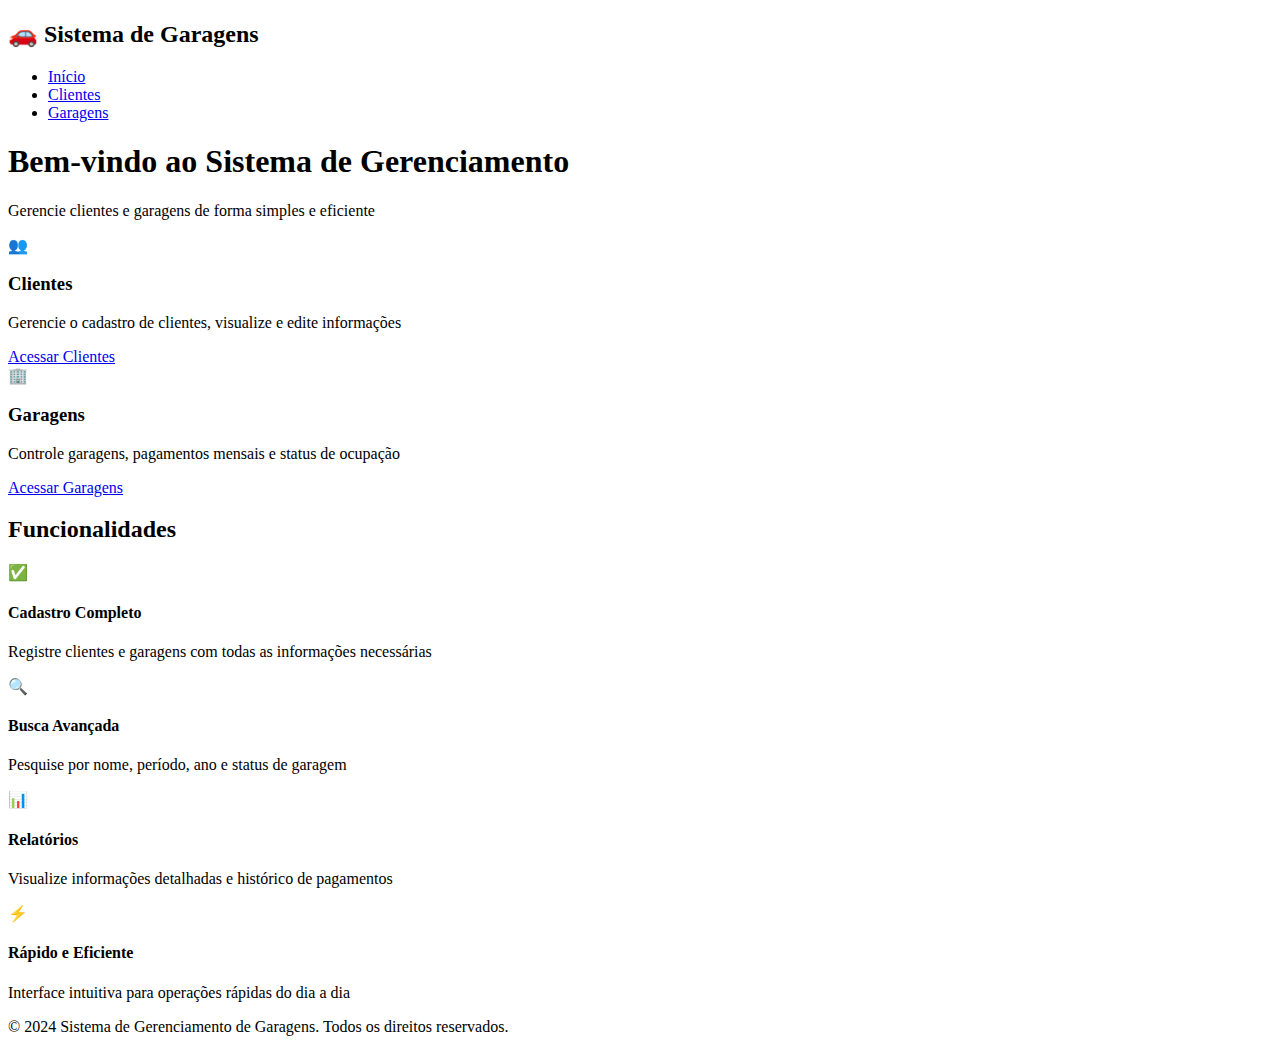
<file: src/main/resources/templates/index.html>
<!DOCTYPE html>
<html xmlns:th="http://www.thymeleaf.org">
<head>
  <meta charset="UTF-8">
  <meta name="viewport" content="width=device-width, initial-scale=1.0">
  <title>Sistema de Gerenciamento de Garagens</title>
  <link rel="stylesheet" th:href="@{/css/style.css}">
</head>
<body>
<nav class="navbar">
  <div class="container">
    <div class="logo">
      <h2>🚗 Sistema de Garagens</h2>
    </div>
    <ul class="nav-links">
      <li><a href="/" class="active">Início</a></li>
      <li><a href="/clientes">Clientes</a></li>
      <li><a href="/garagens">Garagens</a></li>
    </ul>
  </div>
</nav>

<div class="container">
  <div class="hero">
    <h1>Bem-vindo ao Sistema de Gerenciamento</h1>
    <p>Gerencie clientes e garagens de forma simples e eficiente</p>
  </div>

  <div class="cards">
    <div class="card">
      <div class="card-icon">👥</div>
      <h3>Clientes</h3>
      <p>Gerencie o cadastro de clientes, visualize e edite informações</p>
      <a href="/clientes" class="btn btn-primary">Acessar Clientes</a>
    </div>

    <div class="card">
      <div class="card-icon">🏢</div>
      <h3>Garagens</h3>
      <p>Controle garagens, pagamentos mensais e status de ocupação</p>
      <a href="/garagens" class="btn btn-primary">Acessar Garagens</a>
    </div>
  </div>

  <div class="features">
    <h2>Funcionalidades</h2>
    <div class="feature-list">
      <div class="feature-item">
        <span class="feature-icon">✅</span>
        <div>
          <h4>Cadastro Completo</h4>
          <p>Registre clientes e garagens com todas as informações necessárias</p>
        </div>
      </div>
      <div class="feature-item">
        <span class="feature-icon">🔍</span>
        <div>
          <h4>Busca Avançada</h4>
          <p>Pesquise por nome, período, ano e status de garagem</p>
        </div>
      </div>
      <div class="feature-item">
        <span class="feature-icon">📊</span>
        <div>
          <h4>Relatórios</h4>
          <p>Visualize informações detalhadas e histórico de pagamentos</p>
        </div>
      </div>
      <div class="feature-item">
        <span class="feature-icon">⚡</span>
        <div>
          <h4>Rápido e Eficiente</h4>
          <p>Interface intuitiva para operações rápidas do dia a dia</p>
        </div>
      </div>
    </div>
  </div>
</div>

<footer>
  <p>&copy; 2024 Sistema de Gerenciamento de Garagens. Todos os direitos reservados.</p>
</footer>

<script th:src="@{/js/script.js}"></script>
</body>
</html>
</file>
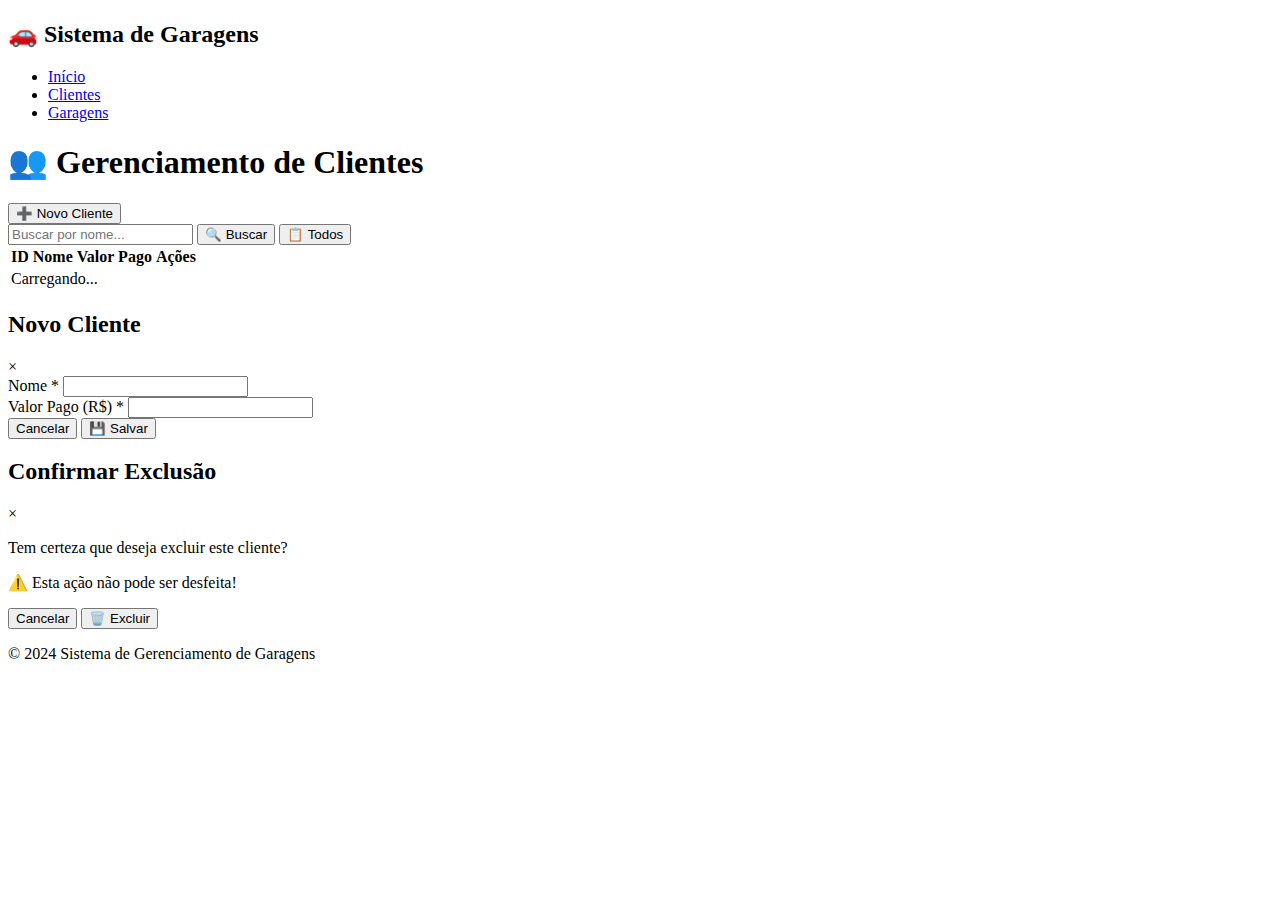
<file: src/main/resources/templates/clientes.html>
<!DOCTYPE html>
<html xmlns:th="http://www.thymeleaf.org">
<head>
  <meta charset="UTF-8">
  <meta name="viewport" content="width=device-width, initial-scale=1.0">
  <title>Gerenciamento de Clientes</title>
  <link rel="stylesheet" th:href="@{/css/style.css}">
</head>
<body>
<script th:src="@{/js/scripts.js}"></script>
<script th:src="@{/js/clientes.js}"></script>

<nav class="navbar">
  <div class="container">
    <div class="logo">
      <h2>🚗 Sistema de Garagens</h2>
    </div>
    <ul class="nav-links">
      <li><a href="/">Início</a></li>
      <li><a href="/clientes" class="active">Clientes</a></li>
      <li><a href="/garagens">Garagens</a></li>
    </ul>
  </div>
</nav>

<div class="container">
  <div class="page-header">
    <h1>👥 Gerenciamento de Clientes</h1>
    <button class="btn btn-primary" onclick="openModal('clienteModal')">
      ➕ Novo Cliente
    </button>
  </div>

  <!-- Filtros de Busca -->
  <div class="search-section">
    <div class="search-box">
      <input type="text" id="searchNome" placeholder="Buscar por nome...">
      <button class="btn btn-secondary" onclick="buscarClientes()">🔍 Buscar</button>
      <button class="btn btn-secondary" onclick="listarTodosClientes()">📋 Todos</button>
    </div>
  </div>

  <!-- Mensagens -->
  <div id="message" class="message" style="display: none;"></div>

  <!-- Tabela de Clientes -->
  <div class="table-container">
    <table id="clientesTable">
      <thead>
      <tr>
        <th>ID</th>
        <th>Nome</th>
        <th>Valor Pago</th>
        <th>Ações</th>
      </tr>
      </thead>
      <tbody id="clientesTableBody">
      <tr>
        <td colspan="4" class="loading">Carregando...</td>
      </tr>
      </tbody>
    </table>
  </div>
</div>

<!-- Modal de Cliente -->
<div id="clienteModal" class="modal">
  <div class="modal-content">
    <div class="modal-header">
      <h2 id="modalTitle">Novo Cliente</h2>
      <span class="close" onclick="closeModal('clienteModal')">&times;</span>
    </div>
    <form id="clienteForm" onsubmit="salvarCliente(event)">
      <input type="hidden" id="clienteId">

      <div class="form-group">
        <label for="nome">Nome *</label>
        <input type="text" id="nome" required maxlength="100">
      </div>

      <div class="form-group">
        <label for="valorPago">Valor Pago (R$) *</label>
        <input type="number" id="valorPago" step="0.01" min="0.01" required>
      </div>

      <div class="modal-footer">
        <button type="button" class="btn btn-secondary" onclick="closeModal('clienteModal')">
          Cancelar
        </button>
        <button type="submit" class="btn btn-primary">
          💾 Salvar
        </button>
      </div>
    </form>
  </div>
</div>

<!-- Modal de Confirmação de Exclusão -->
<div id="deleteModal" class="modal">
  <div class="modal-content modal-small">
    <div class="modal-header">
      <h2>Confirmar Exclusão</h2>
      <span class="close" onclick="closeModal('deleteModal')">&times;</span>
    </div>
    <div class="modal-body">
      <p>Tem certeza que deseja excluir este cliente?</p>
      <p class="warning">⚠️ Esta ação não pode ser desfeita!</p>
    </div>
    <div class="modal-footer">
      <button class="btn btn-secondary" onclick="closeModal('deleteModal')">
        Cancelar
      </button>
      <button class="btn btn-danger" onclick="confirmarExclusao()">
        🗑️ Excluir
      </button>
    </div>
  </div>
</div>

<footer>
  <p>&copy; 2024 Sistema de Gerenciamento de Garagens</p>
</footer>
</body>
</html>
</file>
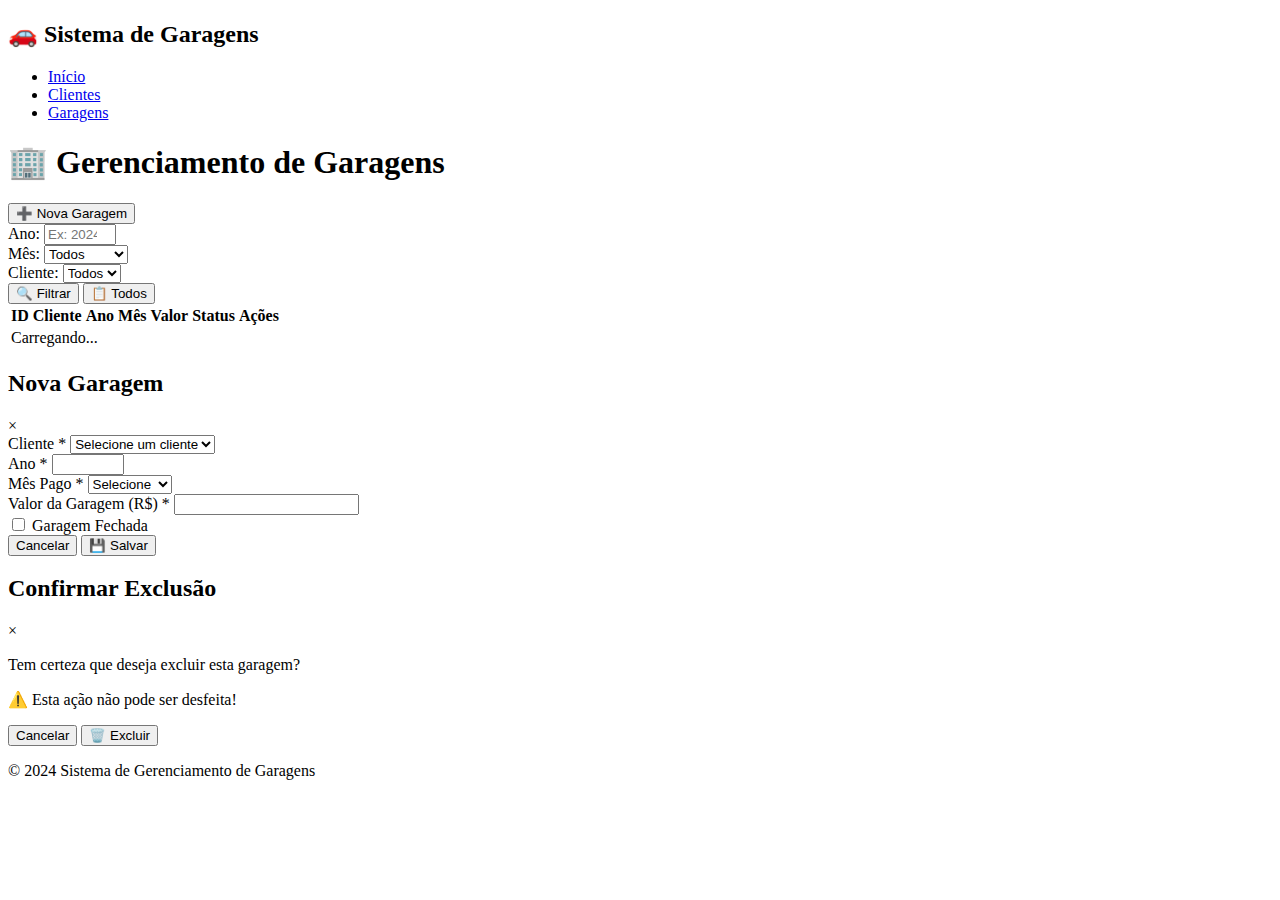
<file: src/main/resources/templates/garagens.html>
<!DOCTYPE html>
<html xmlns:th="http://www.thymeleaf.org">
<head>
    <meta charset="UTF-8">
    <meta name="viewport" content="width=device-width, initial-scale=1.0">
    <title>Gerenciamento de Garagens</title>
    <link rel="stylesheet" th:href="@{/css/style.css}">
</head>
<body>
<nav class="navbar">
    <div class="container">
        <div class="logo">
            <h2>🚗 Sistema de Garagens</h2>
        </div>
        <ul class="nav-links">
            <li><a href="/">Início</a></li>
            <li><a href="/clientes">Clientes</a></li>
            <li><a href="/garagens" class="active">Garagens</a></li>
        </ul>
    </div>
</nav>

<div class="container">
    <div class="page-header">
        <h1>🏢 Gerenciamento de Garagens</h1>
        <button class="btn btn-primary" onclick="openModal('garagemModal')">
            ➕ Nova Garagem
        </button>
    </div>

    <!-- Filtros de Busca -->
    <div class="search-section">
        <div class="filter-group">
            <div class="filter-item">
                <label for="filterAno">Ano:</label>
                <input type="number" id="filterAno" placeholder="Ex: 2024" min="1900" max="2155">
            </div>
            <div class="filter-item">
                <label for="filterMes">Mês:</label>
                <select id="filterMes">
                    <option value="">Todos</option>
                    <option value="1">Janeiro</option>
                    <option value="2">Fevereiro</option>
                    <option value="3">Março</option>
                    <option value="4">Abril</option>
                    <option value="5">Maio</option>
                    <option value="6">Junho</option>
                    <option value="7">Julho</option>
                    <option value="8">Agosto</option>
                    <option value="9">Setembro</option>
                    <option value="10">Outubro</option>
                    <option value="11">Novembro</option>
                    <option value="12">Dezembro</option>
                </select>
            </div>
            <div class="filter-item">
                <label for="filterCliente">Cliente:</label>
                <select id="filterCliente">
                    <option value="">Todos</option>
                </select>
            </div>
            <div class="filter-buttons">
                <button class="btn btn-secondary" onclick="filtrarGaragens()">🔍 Filtrar</button>
                <button class="btn btn-secondary" onclick="listarTodasGaragens()">📋 Todos</button>
            </div>
        </div>
    </div>

    <!-- Mensagens -->
    <div id="message" class="message" style="display: none;"></div>

    <!-- Tabela de Garagens -->
    <div class="table-container">
        <table id="garagensTable">
            <thead>
            <tr>
                <th>ID</th>
                <th>Cliente</th>
                <th>Ano</th>
                <th>Mês</th>
                <th>Valor</th>
                <th>Status</th>
                <th>Ações</th>
            </tr>
            </thead>
            <tbody id="garagensTableBody">
            <tr>
                <td colspan="7" class="loading">Carregando...</td>
            </tr>
            </tbody>
        </table>
    </div>
</div>

<!-- Modal de Garagem -->
<div id="garagemModal" class="modal">
    <div class="modal-content">
        <div class="modal-header">
            <h2 id="modalTitle">Nova Garagem</h2>
            <span class="close" onclick="closeModal('garagemModal')">&times;</span>
        </div>
        <form id="garagemForm" onsubmit="salvarGaragem(event)">
            <input type="hidden" id="garagemId">

            <div class="form-group">
                <label for="clienteId">Cliente *</label>
                <select id="clienteId" required>
                    <option value="">Selecione um cliente</option>
                </select>
            </div>

            <div class="form-row">
                <div class="form-group">
                    <label for="ano">Ano *</label>
                    <input type="number" id="ano" required min="1900" max="2155">
                </div>

                <div class="form-group">
                    <label for="mesPago">Mês Pago *</label>
                    <select id="mesPago" required>
                        <option value="">Selecione</option>
                        <option value="1">Janeiro</option>
                        <option value="2">Fevereiro</option>
                        <option value="3">Março</option>
                        <option value="4">Abril</option>
                        <option value="5">Maio</option>
                        <option value="6">Junho</option>
                        <option value="7">Julho</option>
                        <option value="8">Agosto</option>
                        <option value="9">Setembro</option>
                        <option value="10">Outubro</option>
                        <option value="11">Novembro</option>
                        <option value="12">Dezembro</option>
                    </select>
                </div>
            </div>

            <div class="form-group">
                <label for="valorGaragem">Valor da Garagem (R$) *</label>
                <input type="number" id="valorGaragem" step="0.01" min="0.01" required>
            </div>

            <div class="form-group">
                <label>
                    <input type="checkbox" id="garagemFechada">
                    Garagem Fechada
                </label>
            </div>

            <div class="modal-footer">
                <button type="button" class="btn btn-secondary" onclick="closeModal('garagemModal')">
                    Cancelar
                </button>
                <button type="submit" class="btn btn-primary">
                    💾 Salvar
                </button>
            </div>
        </form>
    </div>
</div>

<!-- Modal de Confirmação de Exclusão -->
<div id="deleteModal" class="modal">
    <div class="modal-content modal-small">
        <div class="modal-header">
            <h2>Confirmar Exclusão</h2>
            <span class="close" onclick="closeModal('deleteModal')">&times;</span>
        </div>
        <div class="modal-body">
            <p>Tem certeza que deseja excluir esta garagem?</p>
            <p class="warning">⚠️ Esta ação não pode ser desfeita!</p>
        </div>
        <div class="modal-footer">
            <button class="btn btn-secondary" onclick="closeModal('deleteModal')">
                Cancelar
            </button>
            <button class="btn btn-danger" onclick="confirmarExclusao()">
                🗑️ Excluir
            </button>
        </div>
    </div>
</div>

<footer>
    <p>&copy; 2024 Sistema de Gerenciamento de Garagens</p>
</footer>

<script th:src="@{/js/script.js}"></script>
<script th:src="@{/js/garagens.js}"></script>
</body>
</html>
</file>
